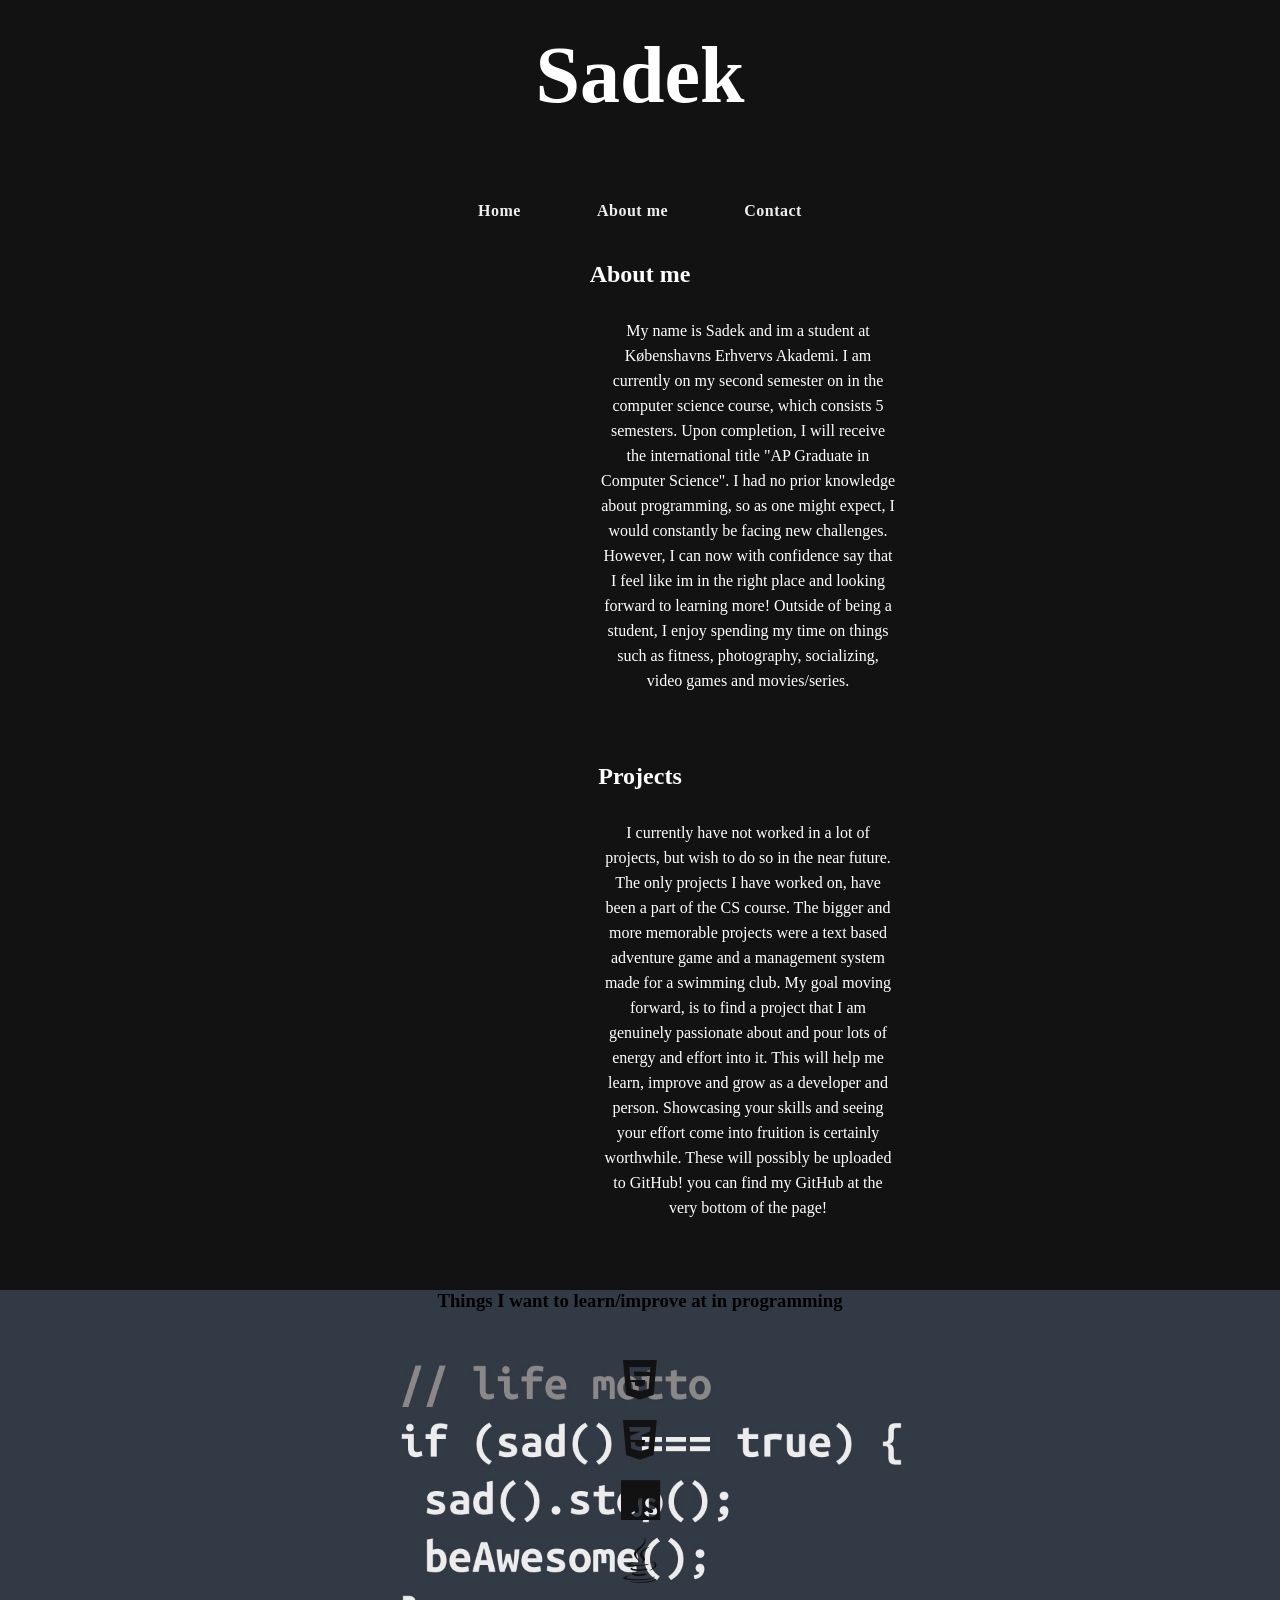
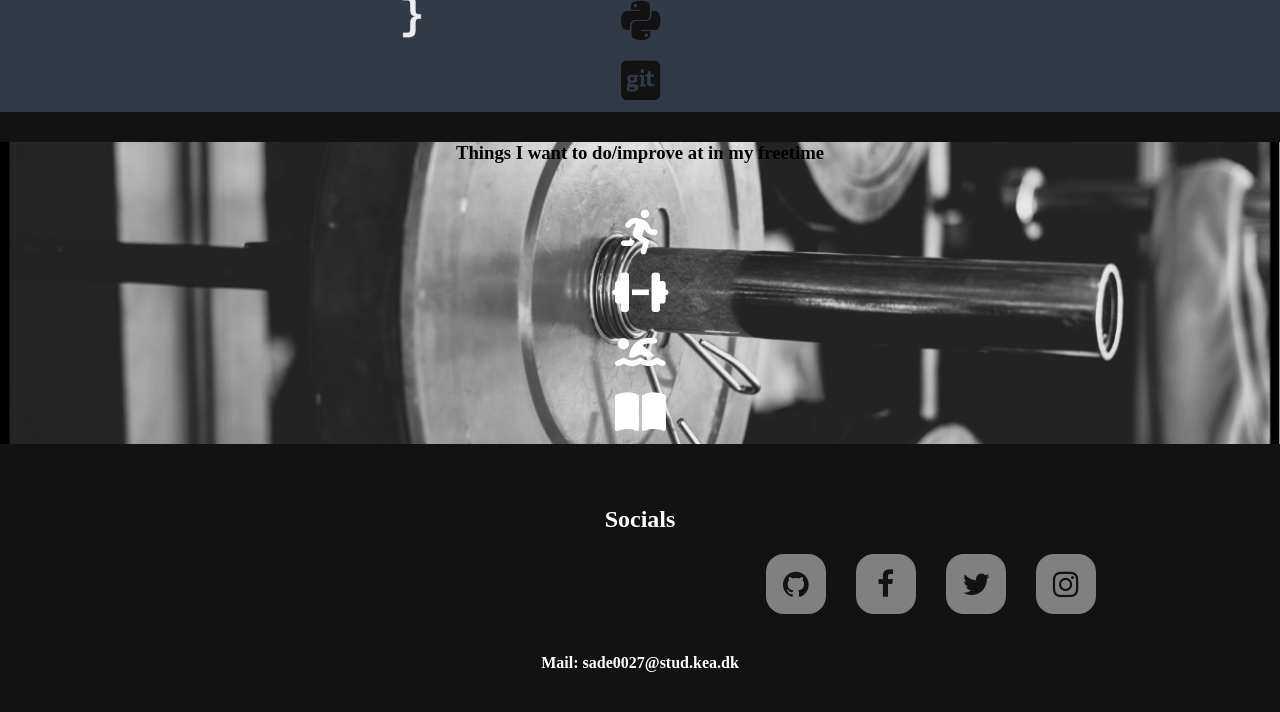
<file: src/main/resources/static/HTML.html>
<!DOCTYPE html>
<html lang="en">
<head>
    <meta charset="UTF-8">
    <title>Title</title>
    <link rel="stylesheet" href="Stylesheet.css">
    <link rel="stylesheet" href="https://cdnjs.cloudflare.com/ajax/libs/font-awesome/6.3.0/css/all.min.css">
    <link rel="stylesheet" href="https://cdnjs.cloudflare.com/ajax/libs/font-awesome/4.7.0/css/font-awesome.min.css">

</head>

<body>
<div id="wrapper-div">


<h1 id="header-div">
    Sadek
</h1>
<div id="nav-div">
    <b href ="#">Home</b>
    <b href ="#">About me</b>
    <b href ="#">Contact</b>

</div>
<div id="bodytext-div">
    <div id="title-about-div">
        <h2>
            About me
        </h2>
    </div>

</div>
<div id="aboutme-div">
    <p> My name is Sadek and im a student at Købenshavns Erhvervs Akademi. I am currently on my second semester on in the computer science course, which consists 5 semesters.
        Upon completion, I will receive the international title "AP Graduate in Computer Science".
        I had no prior knowledge about programming, so as one might expect, I would constantly be facing new challenges.
        However, I can now with confidence say that I feel like im in the right place and looking forward to learning more!
        Outside of being a student, I enjoy spending my time on things such as fitness, photography, socializing, video games and movies/series.
    </p>
</div>



<div id="projecttitle-div">
    <h2>
        Projects
    </h2></div>
<div
        id="projecttext-div">
    <p> I currently have not worked in a lot of projects, but wish to do so in the near future.
        The only projects I have worked on, have been a part of the CS course.
        The bigger and more memorable projects were a text based adventure game and a management system made for a swimming club.
        My goal moving forward, is to find a project that I am genuinely passionate about and pour lots of energy and effort into it.
        This will help me learn, improve and grow as a developer and person.
        Showcasing your skills and seeing your effort come into fruition is certainly worthwhile.
        These will possibly be uploaded to GitHub! you can find my GitHub at the very bottom of the page!

    </p>
</div>

<div id="betterprogramming-div">
    <div id="bettertitleprogramming-div">
        <h3> Things I want to learn/improve at in programming </h3>
    </div>
    <div id="betterthingsprogramming-div">
        <ul>
            <li><c href="#"><i class="fa-brands fa-html5"></i></c></li>
            <li><c href="#"><i class="fa-brands fa-css3-alt"></i></c></li>
            <li><c href="#"><i class="fa-brands fa-js"></i></c></li>
            <li><c href="#"><i class="fa-brands fa-java"></i></c></li>
            <li><c href="#"><i class="fa-brands fa-python"></i></c></li>
            <li><c href="#"><i class="fa-brands fa-square-git"></i></c></li>


        </ul>
    </div>

</div>
<div id="betterfree-div">
    <div id="bettertitlefree-div">
        <h3> Things I want to do/improve at in my freetime </h3>
    </div>
    <div id="betterthingfree-div">
        <ul>
            <li><d href="#"><i class="fa-solid fa-person-running"></i></d></li>
            <li><d href="#"><i class="fa-solid fa-dumbbell"></i></d></li>
            <li><d href="#"><i class="fa-solid fa-person-swimming"></i></d></li>
            <li><d href="#"><i class="fa-solid fa-book-open"></i></d></li>


        </ul>
    </div>

</div>


<div id="footer-div">
    <h2>
        Socials
    </h2>

</div>


<div class="social-menu">
    <div class="social-facebook">
        <ul>
            <li><a href="https://github.com/sadekkk12"><i class="fa fa-github"></i></a></li>
            <li><a href="https://www.facebook.com/kea.dk/"><i class="fa fa-facebook-f"></i></a></li>
            <li><a href="https://twitter.com/keacph/"><i class="fa fa-twitter"></i></a></li>
            <li><a href="https://www.instagram.com/keacph/"><i class="fa fa-instagram"></i></a></li>

        </ul>
    </div>

</div>
<div id="contact-div">
    <h4> Mail: sade0027@stud.kea.dk </h4>
</div>
</div>
</body>
</html>
</file>
<file: src/main/resources/static/Stylesheet.css>
* {
    margin: 0px;
    padding: 0px;
    box-sizing: border-box;
}
html, body{
    background-color: #121212;

}
b {
    position: relative;
    cursor: pointer;
    color: #eee;
    padding: 8px 10px;
    margin: 0 5px;
    text-decoration: none;
    letter-spacing: 0.5px;

}

b:after {
    content: "";
    position: absolute;
    left: 0;
    height: 3px;
    width: 0;
    bottom: -10px;
    background-color: grey;
    transition: 0.3s;

}

b:hover {
    color: #ffffff;
}

b:hover:after {
    width: 100%;
}

.social-menu ul {
    position: relative;
    float: bottom;
    padding-top: 20px;
    padding-left: 725px;
    top: 20%;
    left: 52%;
    transform: translate(-50%, -50%);
    display: flex;

}

.social-menu ul li {
    list-style: none;
    margin: 0 15px;

}

.social-menu ul li .fa {
    font-size: 30px;
    line-height: 60px;
    transition: .6s;
    color: #121212;
    background-color: grey;
}

.social-menu ul li a {
    position: relative;
    display: block;
    width: 60px;
    height: 60px;
    border-radius: 30%;
    background-color: grey;
    text-align: center;
    transition: .6s;


}

.social-menu ul li a:hover {
    transform: translate(0, -10px);
}

#header-div {
    width: 100%;
    position: relative;
    text-align: center;
    padding: 30px;
    font-size: 5em;
    margin-bottom: 10px;
    color: #fff;
    background-color: #121212;

}

#nav-div {
    height: 100px;
    width: 20px;
    min-width: 400px;
    display: flex;
    align-items: center;
    justify-content: space-around;
    margin: auto;
    color: #fff;

}

#title-about-div {
    top: 300px;
    right: 400px;
    width: 100%;
    text-align: center;
    margin-bottom: 30px;
    color: #fff;
}

#aboutme-div {
    text-align: center;
    padding-left: 600px;
    width: 70%;
    line-height: 25px;
    margin-bottom: 70px;
    color: #fff;
}


#footer-div {
    width: 100%;
    text-align: center;
    padding-bottom: 20px;
    line-height: 50px;
    color: white;
    margin-bottom: 10px;
    color: #fff;
}

#contact-div {
    text-align: center;
    margin-bottom: 40px;
    color: #fff;
}
#betterprogramming-div{
    text-align: center;
    background-image: url("billede1.jpg");
    background-position: center;
    background-repeat: no-repeat;
    background-size: cover;
    background-color: transparent;
}
#bettertitleprogramming-div{
    margin-bottom: 40px;
    background-color: transparent;
}
#betterthingsprogramming-div {
    font-size: 45px;
    line-height: 60px;
    margin-bottom: 30px;
    background-color: transparent;
    color: #121212;
}
#projecttitle-div{
    text-align: center;
    margin-bottom: 30px;
    color: #fff;
}
#projecttext-div{
    text-align: center;
    padding-left: 600px;
    width: 70%;
    line-height: 25px;
    margin-bottom: 70px;
    color: #fff;


}
#betterfree-div{
    text-align: center;
    background-image: url("billede2.jpg");
    background-position: center;
    background-repeat: no-repeat;
    background-size: cover;
    background-color: transparent;

}
#bettertitlefree-div{
    margin-bottom: 40px;
}
#betterthingfree-div {
    font-size: 45px;
    line-height: 60px;
    margin-bottom: 50px;
    color: #fff;
}
</file>
